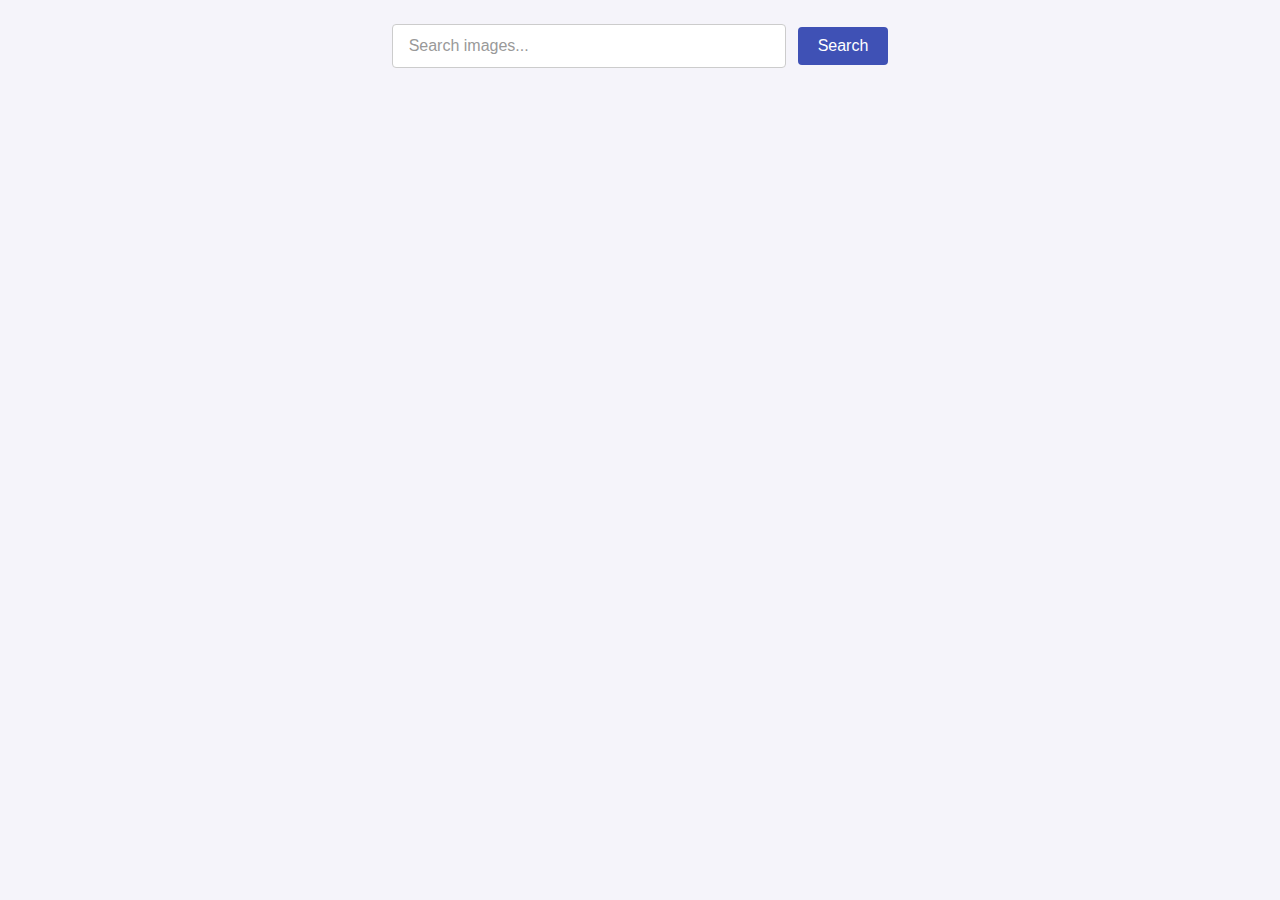
<file: src/index.html>
<!DOCTYPE html>
<html lang="en">
  <head>
    <meta charset="UTF-8" />
    <link rel="icon" type="image/svg+xml" href="/favicon.svg" />
    <meta name="viewport" content="width=device-width, initial-scale=1.0" />
    <title>goit-js-hw-11</title>
    <link rel="stylesheet" href="./css/styles.css" />
  </head>
  <body>
  
  <header class="header">
    <form class="form" id="search-form">
      <label>
        <input type="text" name="search-text" placeholder="Search images..." required autocomplete="off" />
      </label>
      <button type="submit">Search</button>
    </form>
  </header>

<main class="container">
  <ul class="gallery" id="gallery"></ul>
</main>

<!-- Loader -->
<span id="loader" class="loader" aria-hidden="true"></span>



    <script type="module" src="./main.js"></script>
  </body>
</html>
</file>
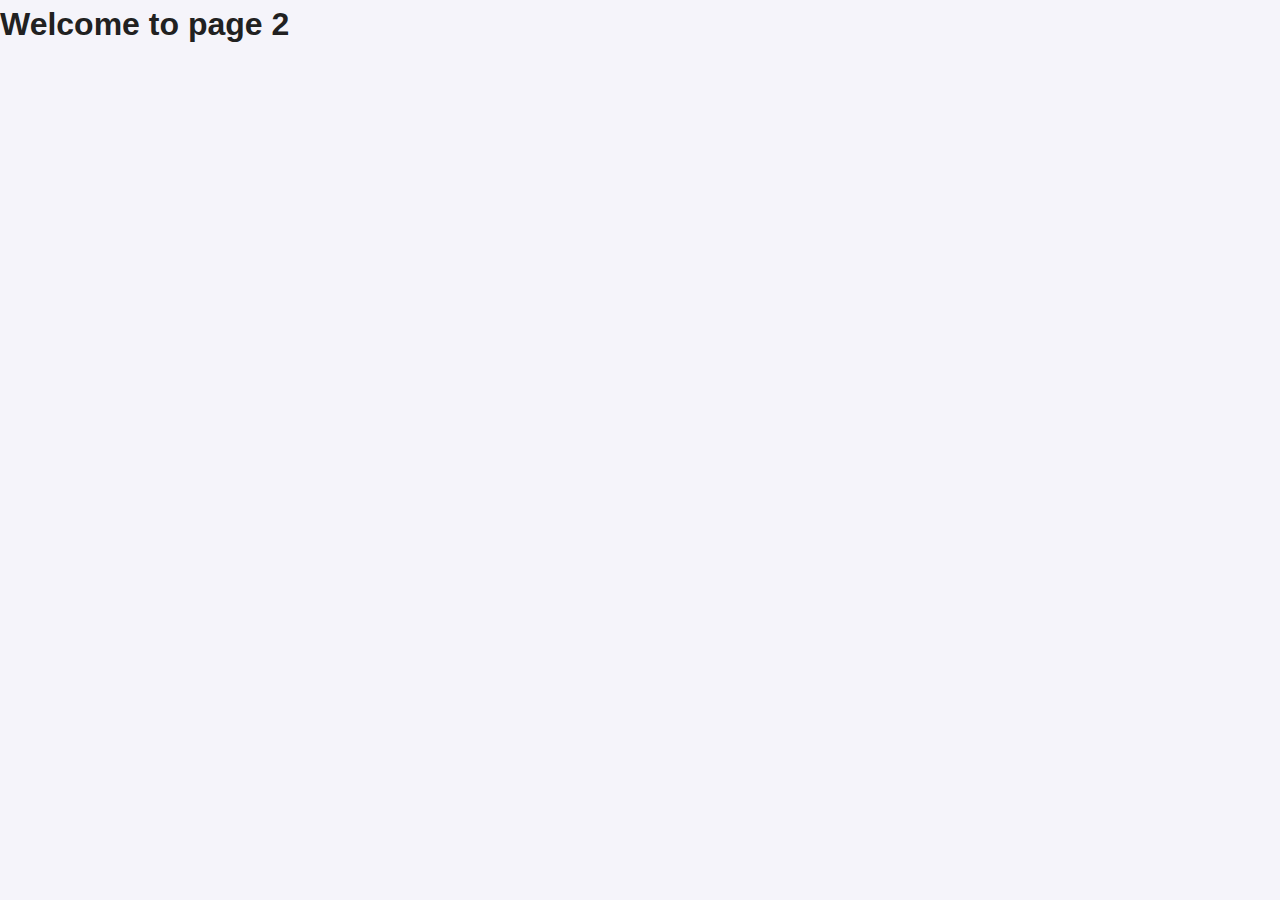
<file: src/page-2.html>
<!DOCTYPE html>
<html lang="en">
  <head>
    <meta charset="UTF-8" />
    <meta http-equiv="X-UA-Compatible" content="IE=edge" />
    <meta name="viewport" content="width=device-width, initial-scale=1.0" />
    <title>Page 2</title>
    <link rel="stylesheet" href="./css/styles.css" />
  </head>
  <body>
    <load
      src="./partials/header.html"
      icon-path="./img/sprite.svg#logo"
      highlight-act="active"
    />

    <main>
      <div class="container">
        <h1 class="main-title">
          <span class="main-title-gradient">Welcome</span> to page 2
        </h1>
        <load src="./partials/back-link.html" />
      </div>
    </main>

    <load src="./partials/footer.html" />
  </body>
</html>
</file>
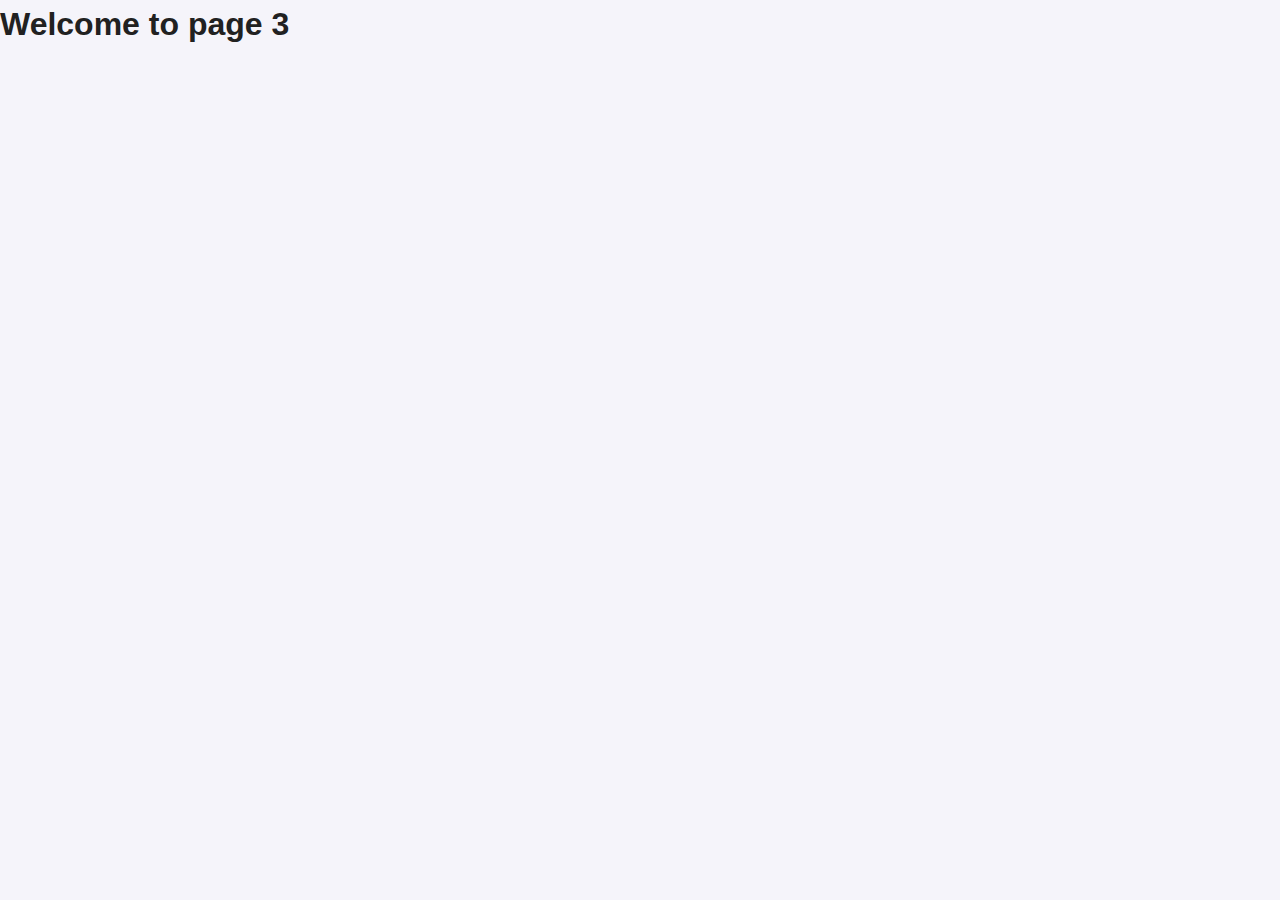
<file: src/page-3.html>
<!DOCTYPE html>
<html lang="en">
  <head>
    <meta charset="UTF-8" />
    <meta http-equiv="X-UA-Compatible" content="IE=edge" />
    <meta name="viewport" content="width=device-width, initial-scale=1.0" />
    <title>Page 3</title>
    <link rel="stylesheet" href="./css/styles.css" />
  </head>
  <body>
    <load
      src="./partials/header.html"
      icon-path="./img/sprite.svg#logo"
      highlight-curr="active"
    />

    <main>
      <div class="container">
        <h1 class="main-title">
          <span class="main-title-gradient">Welcome</span> to page 3
        </h1>
        <load src="./partials/back-link.html" />
      </div>
    </main>

    <load src="./partials/footer.html" />
  </body>
</html>
</file>
<file: src/css/styles.css>
/**
  |============================
  | include css partials with
  | default @import url()
  |============================
*/
/* Common styles */
@import url('./reset.css');
@import url('./base.css');

/* ====== Базовые ====== */
body {
  font-family: 'Montserrat', sans-serif;
  margin: 0;
  background-color: #f5f4fa;
  color: #212121;
}

ul {
  list-style: none;
  margin: 0;
  padding: 0;
}

/* ====== Галерея ====== */
#gallery.gallery {
  display: grid;
  grid-template-columns: repeat(auto-fill, minmax(360px, 1fr));
  gap: 24px;
  padding: 24px;
  max-width: 1440px;
  margin: 0 auto;
}

/* ====== Карточка ====== */
.card {
  background-color: #ffffff;
  border-radius: 4px;
  overflow: hidden;
  box-shadow: 0px 1px 3px rgba(0, 0, 0, 0.12),
    0px 1px 1px rgba(0, 0, 0, 0.14),
    0px 2px 1px rgba(0, 0, 0, 0.2);
  transition: transform 0.25s ease, box-shadow 0.25s ease;
}

.card:hover {
  transform: translateY(-3px);
  box-shadow: 0px 4px 6px rgba(0, 0, 0, 0.16),
    0px 4px 4px rgba(0, 0, 0, 0.12),
    0px 2px 4px rgba(0, 0, 0, 0.08);
}

/* ====== Картинка ====== */
.card a {
  display: block;
}

.card img {
  display: block;
  width: 100%;
  height: 240px;
  object-fit: cover;
}

/* ====== Инфо ====== */
.meta {
  display: flex;
  justify-content: space-between;
  padding: 12px 16px;
  border-top: 1px solid #eeeeee;
  background-color: #fff;
}

.meta span {
  font-size: 14px;
  font-weight: 500;
  color: #212121;
}

/* ====== Лоадер ====== */
#loader {
  display: none;
}

#loader.is-visible {
  display: block;
}

.loader {
  width: 60px;
  height: 60px;
  margin: 40px auto;
  border-radius: 50%;
  border: 5px solid #f3f3f3;
  border-top: 5px solid #3f51b5;
  animation: spin 1s linear infinite;
}

@keyframes spin {
  to {
    transform: rotate(360deg);
  }
}
/* ====== Форма поиска ====== */
#search-form {
  display: flex;
  justify-content: center;
  align-items: center;
  gap: 12px;
  margin: 24px auto;
}

#search-form input[type="text"],
#search-form input[name="search-text"] {
  width: 360px;
  max-width: 80vw;
  padding: 12px 16px;
  border: 1px solid #ccc;
  border-radius: 4px;
  background: #fff;
  outline: none;
  font-size: 16px;
  transition: border-color 0.2s ease, box-shadow 0.2s ease;
}

#search-form input[type="text"]:focus,
#search-form input[name="search-text"]:focus {
  border-color: #3f51b5;
  box-shadow: 0 0 0 3px rgba(63, 81, 181, 0.15);
}

#search-form input::placeholder {
  color: #999;
}

#search-form button {
  padding: 10px 20px;
  border: none;
  border-radius: 4px;
  background: #3f51b5;
  color: #fff;
  font-weight: 500;
  font-size: 16px;
  cursor: pointer;
  transition: background-color 0.15s ease;
}

#search-form button:hover {
  background: #303f9f;
}
/* Фон для загрузчика */


.loader {
  position: fixed;
  top: 50%;
  left: 50%;
  width: 40px;
  /* размер спиннера */
  height: 40px;
  margin-top: -20px;
  /* половина высоты */
  margin-left: -20px;
  /* половина ширины */
  border-radius: 50%;
  border: 4px solid #f3f3f3;
  /* толщина и цвет фона */
  border-top: 4px solid #3f51b5;
  /* толщина и цвет активной части */
  animation: spin 0.8s linear infinite;
  /* чуть быстрее */
  z-index: 9999;
  display: none;
  /* скрыт по умолчанию */
}

.loader.is-visible {
  display: block;
}

@keyframes spin {
  to {
    transform: rotate(360deg);
  }
}
</file>
